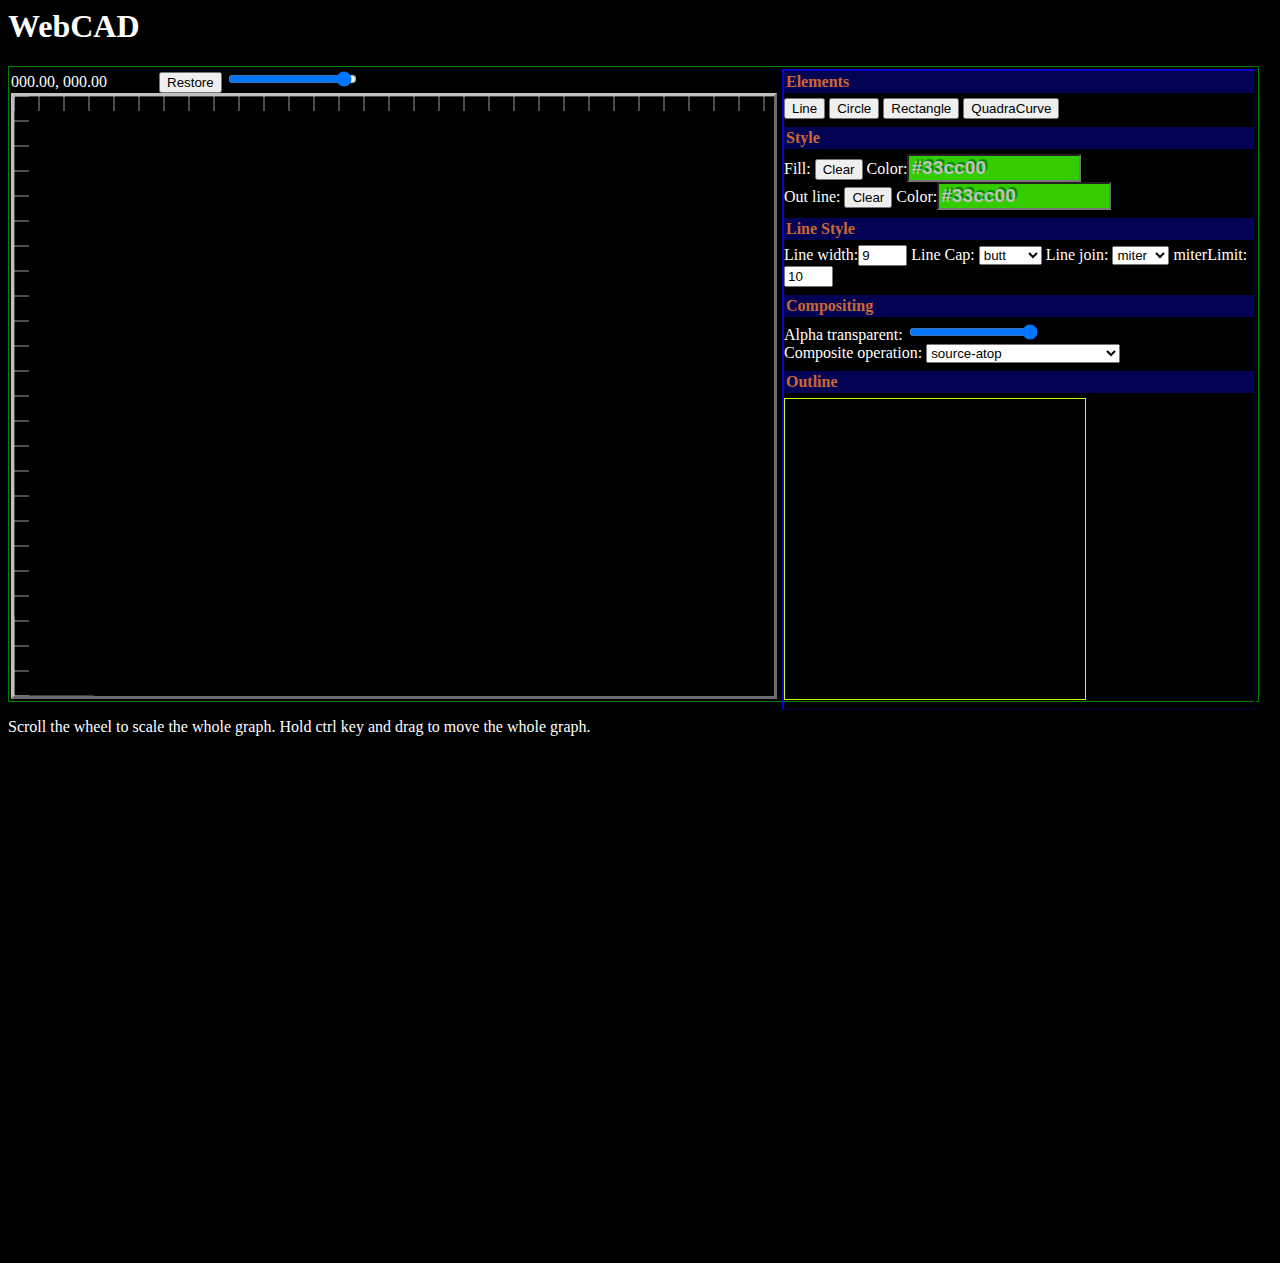
<file: index.html>
<html>
<head>
<link rel="icon" href="../../favicon.ico" type="image/x-icon" />
<link rel="shortcut icon" href="../../favicon.ico" type="image/x-icon" />
<meta http-equiv="Content-Type" content="text/html; charset=utf-8" />
<title>WebDrawing</title>
<link type="text/css" rel="stylesheet" href="css/colorPicker.css">
<link type="text/css" rel="stylesheet" href="css/cad.css">
<style>
</style>
</head>

<body>

<h1>WebCAD</h1>

	<div class="cad">

		<div class="control">

			<div>
				<h4>Elements</h4>
				<!-- <button onclick="ctx.setMode('view');">View</button>
				<button onclick="ctx.setMode('select');">Select</button> -->
				<button onclick="ctx.drawUsing(hc.graphic.Line.creator)" title="Draw a path, press mouse to add a point to the path. Press C to end path, alt+C to close path.">Line</button>
				<button onclick="ctx.drawUsing(hc.graphic.Circle.creator)" title="Drag to create circle">Circle</button>
				<button onclick="ctx.drawUsing(hc.graphic.Rectangle.creator)" title="Drag to create rectangle">Rectangle</button>
				<button onclick="ctx.drawUsing(hc.graphic.QuadraticCurve.creator)" title="Drag to create a line, then drag to control the curve">QuadraCurve</button>
			</div>

			<div>
				<h4>Style</h4>
				<span>Fill:</span>
				<button onclick="clearFill()">
				Clear
				</button>
				<label>Color:<input id="fillColor">
				</label><br> <span>Out line:</span>
				<button onclick="clearStroke();">
				Clear
				</button>
				<label>Color:<input id="strokeColor">
				</label>
			</div><div>
				<h4>Line Style</h4>
				Line width:<input
					onchange="ctx.drawable.style.lineWidth=this.value;" value="9"
					size="3" /> <label>Line Cap: <select
					onchange="ctx.drawable.style.lineCap=this.value;">
						<option value="butt">butt</option>
						<option value="round">round</option>
						<option value="square">square</option>
				</select> </label> <label>Line join: <select
					onchange="ctx.drawable.style.lineJoin=this.value;">
						<option value="miter">miter</option>
						<option value="round">round</option>
						<option value="bevel">bevel</option>
				</select> </label> <label>miterLimit: <input
					onchange="ctx.drawable.style.miterLimit=this.value;" value="10"
					size="3"> </label>
			</div>
			
			

			<div>
				<h4>Compositing</h4>

				<span>Alpha transparent:</span> <input type="range" min='0' max='1'
					value="1" step='0.1'
					onchange="this.title=this.value;ctx.context2d.globalAlpha=this.value;"
					id="globalAlpha" /> <br /> <label> Composite operation: <select>
						<option>source-atop</option>
						<option>source-in</option>
						<option>source-out</option>
						<option>source-over</option>
						<option>destination-atop</option>
						<option>destination-in</option>
						<option>destination-out</option>
						<option>destination-over</option>
						<option>lighter</option>
						<option>copy</option>
						<option>xor</option>
						<option>vendorName-operationName</option>
				</select> </label>
			</div>

			<div>
				<h4>Outline</h4>
				<canvas id='outline' title="Outline of the canvas."
					style="border: 1px #CF0 solid; width: 300px; height: 300px;"></canvas>
			</div>

		</div>
		
		<div><div id=crd></div> <button onclick='ctx.restore()'>Restore</button> <input type=range id=scale /></div>
		<div id=canvas>
			<canvas></canvas>
			<canvas></canvas>
		</div>
	</div>
	<p>
		Scroll the wheel to scale the whole graph. Hold ctrl key and drag to move the whole graph.
	</p>
</body>
<script src="js/core.js"></script>
<script src="js/colorPicker.js"></script>
<script src="js/graphics.js"></script>
<script src="js/circle.js"></script>
<script src="js/curve.js"></script>
<script src="js/line.js"></script>
<script src="js/rect.js"></script>

<script type="text/javascript">
	try {
		var ctx = new hc.graphic.DrawingContext(document.getElementById('canvas'));
		var crdLabel=document.getElementById('crd');
		crdLabel.innerHTML='';
		var crdText=document.createTextNode('000.00, 000.00');
		crdLabel.appendChild(crdText);
		ctx.onCursorMove=function(x,y){
			var n=5;//n digits
			crdText.nodeValue=x.toPrecision(n)+', '+y.toPrecision(n);
		}
	
		var scale=document.getElementById('scale');
		scale.min=ctx.scaleRange.min;
		scale.max=ctx.scaleRange.max;
		scale.onchange=function(){
			ctx.scale=this.value;
			ctx.modelContext2d.lineWidth=1/ctx.scale;
			ctx.repaint();
			this.title=(this.value*100).toFixed(1)+'%';
		}
		ctx.onScale=function(sc){
			scale.value=sc;
			scale.title=(sc*100).toFixed(1)+'%';
		}
		
		var picker = new hc.widget.ColorPicker();
		var fce=document.getElementById('fillColor');//fill color element
		var sce=document.getElementById('strokeColor');//stroke color element
		picker.regist(fce);
		picker.regist(sce);
		fce.onchange = function() {
			for(var i in ctx.selected){
			ctx.selected[i].style.fillStyle=this.value;	
			}
			ctx.repaintTop();
		}
		sce.onchange = function() {
			for(var i in ctx.selected){
				ctx.selected[i].style.strokeStyle=this.value;	
			}
		}
		function clearFill(){
			for(var i in ctx.selected){
				delete ctx.selected[i].style.fillStyle;
				}
				ctx.repaintTop();
		}
		function clearStroke(){
			for(var i in ctx.selected){
				delete ctx.selected[i].style.strokeStyle;
				}
		}
	} catch (e) {
		var m = 'Error!';
		for ( var p in e) {
			m += '\n' + p + ':' + e[p];
		}
		alert(m);
	}
</script>
</html>
</file>
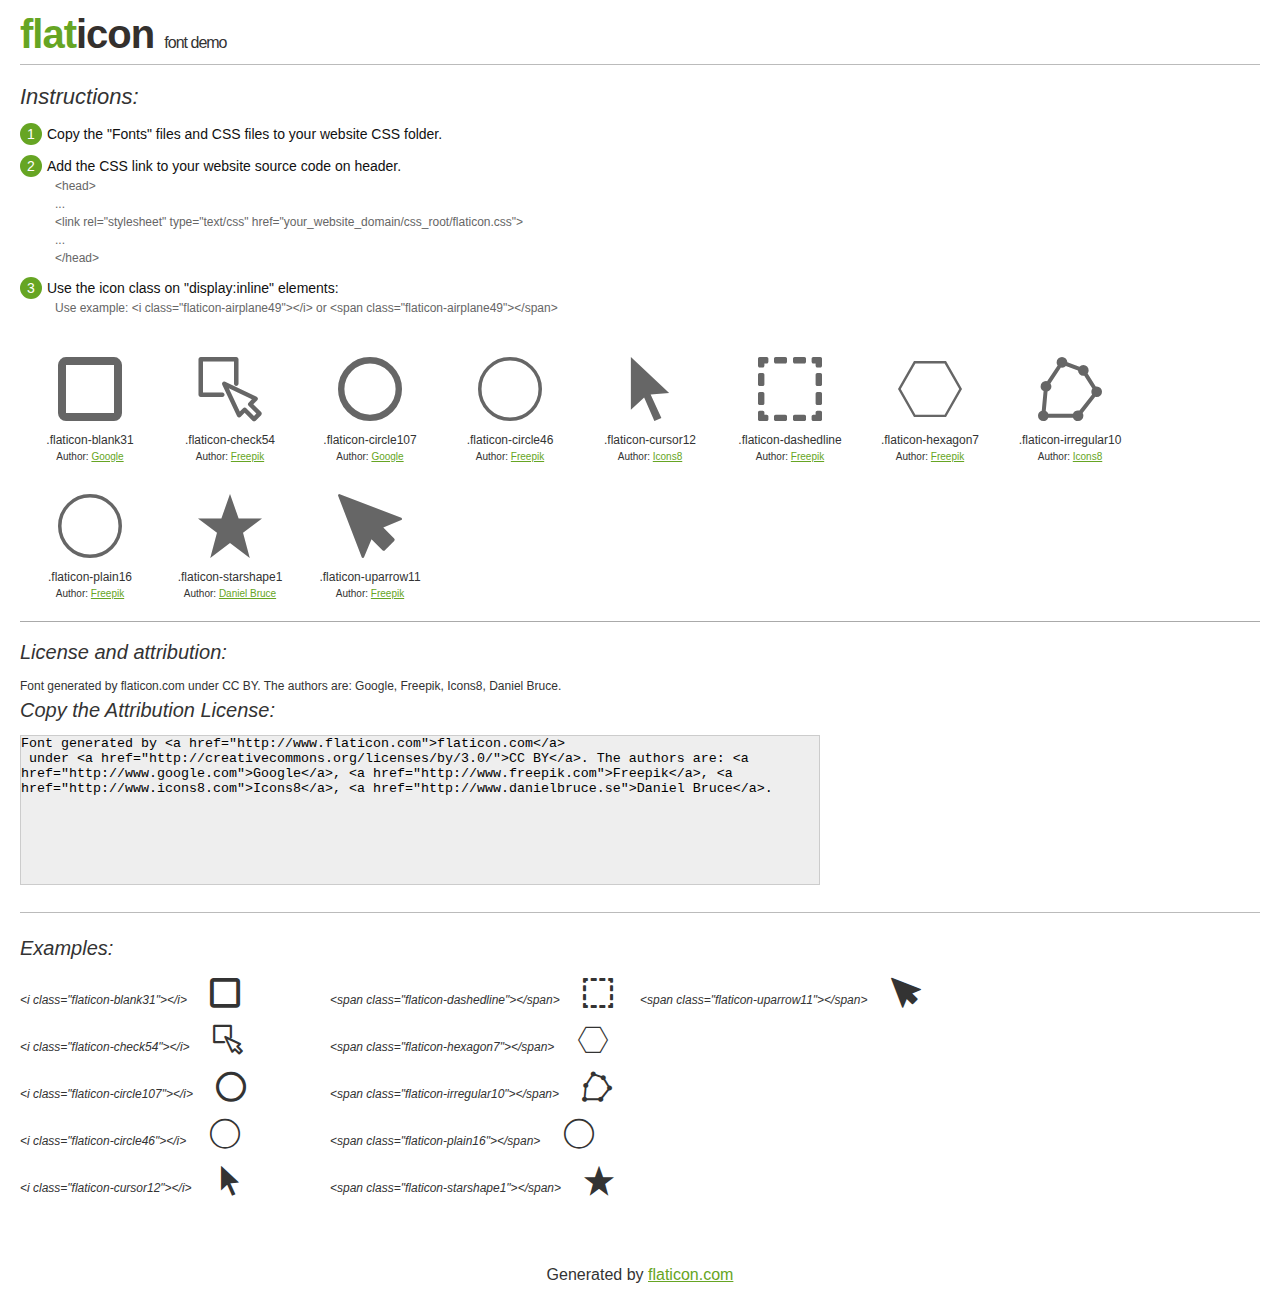
<file: res/Flaticon/flaticon.html>
<!DOCTYPE html>
<html>

<head>
    <title>Flaticon WebFont</title>
    <link rel="stylesheet" type="text/css" href="flaticon.css">
    <meta charset="UTF-8">
    <style>
    body {
        font-family: sans-serif;
        line-height: 1.5;
        font-size: 16px;
        padding: 20px;
        color:#333;
    }
    * {
        -moz-box-sizing: border-box;
        -webkit-box-sizing: border-box;
        box-sizing: border-box;
        margin: 0;
        padding: 0;
    }
    [class^="flaticon-"]:before, [class*=" flaticon-"]:before, [class^="flaticon-"]:after, [class*=" flaticon-"]:after {
        font-family: Flaticon;
        font-size: 30px;
        font-style: normal;
        margin-left: 20px;
        color: #333;
    }
    .image p {
		font-size: 12px;
		margin: 0px;
		clear: none;
		width: 300px;
		line-height: 40px;
	}
    .text {
        float: left;
        font-size:14px;
        margin-top: 15px;
    }
    .text ul {
        margin-left:0px;
        color:#111;
        margin-bottom:20px;
    }
    .text .ex {
        font-size:12px;
        color:#666;
        margin-left:35px;
        display:block;
    }
    .text ul li {
        margin-top:10px;
        list-style:none;
    }
    .num {
        background:#66A523;
        color:#fff;
        border-radius:20px;
        padding:1px;
        display:inline-block;
        width:22px;
        height:22px;
        text-align:center;
        margin-right: 5px;
    }
    .text ul strong {
        font-weight:normal;
        color:#000;
    }
    .image {
        width: 280px;
        float: left;
        margin-bottom: 15px;
        margin-right: 30px;
    }
    #glyphs {
        clear: both;
    }
    .image p:nth-child(even) i {
        clear: none;
    }
    .glyph {
        display: inline-block;
        width: 120px;
        margin: 10px;
        text-align: center;
        vertical-align: top;
        background: #FFF;
    }
    .glyph .glyph-icon {
        padding: 10px;
        display: block;
        font-family:"Flaticon";
        font-size: 64px;
        line-height: 1;
    }
    .glyph .glyph-icon:before {
        font-size: 64px;
        color: #666;
        margin-left: 0;
    }
    .class-name {
        font-size: 12px;
    }
    .author-name {
		font-size: 10px;
	}
	a{
		color: #66A523;
	}
    .instructions {
        font-style:italic;
        font-size:22px;
        margin-bottom:10px;
    }
    .iconsuse {
        font-size:22px;
        font-style:italic;
        padding-top:20px;
        margin-top:20px;
        border-top:1px solid #bbb;
    }
    .usetitle {
        margin-bottom: 10px;
        font-size: 20px;
        font-style: italic;
    }
    .class-name:last-child {
        font-size: 10px;
        color:#888;
    }
    .class-name:last-child a {
        font-size: 10px;
        color:#555;
    }
    .class-name:last-child a:hover {
        color:#66A523;
    }
    .glyph > input {
        display: block;
        width: 100px;
        margin: 5px auto;
        text-align: center;
        font-size: 12px;
        cursor: text;
    }
    .glyph > input.icon-input {
        font-family:"Flaticon";
        font-size: 16px;
        margin-bottom: 10px;
    }
    h1.logo {
        font-size: 40px;
        letter-spacing: -1px;
        margin-top: -16px;
        text-transform: lowercase;
        border-bottom:1px solid #bbb;
    }
    h1.logo strong {
        font-size: 16px;
        font-family:sans-serif;
        font-weight:normal;
        color:#333;
    }
    h1.logo a {
        color:#34302d;
        text-decoration: none;
    }
    h1.logo a span {
        color:#66A523;
    }
    #footer {
        padding-top:40px;
        clear:both;
        text-align:center;
    }
    #footer a {
        color:#66A523;
    }
    textarea {
		margin: 0px;
		width: 800px;
		height: 150px;
		border: 1px solid #CCC;
		resize: none;
		background: #EEE;
    }
    .author-link, .attrDiv a{
    	font-size: 12px;
    	color: #333;
    	text-decoration: none;
    }
    .external {
    	display: block;
    }
    .attrDiv {
		font-size: 12px;
	}
    .attribution {
        border-top: 1px solid #AAA;
        margin: 10px 0;
        padding-top: 15px;
    }
    </style>
</head>

<body>
    <header>
        <h1 class="logo">
            <a href="http://www.flaticon.com">
                <span>FLAT</span>ICON</a>
            <strong>Font Demo</strong>
        </h1>
    </header>

    <section class="demo">
        <div class="text">

            <div class="instructions">Instructions:</div>

            <ul>
                <li>
                    <p>
                        <span class="num">1</span>Copy the "Fonts" files and CSS files to your website CSS folder.
                </li>
                <li>
                    <p>
                        <span class="num">2</span>Add the CSS link to your website source code on header.
                        <br />
                        <span class="ex">&lt;head&gt;
                            <br/>...
                            <br/>&lt;link rel="stylesheet" type="text/css" href="your_website_domain/css_root/flaticon.css"&gt;
                            <br/>...
                            <br/>&lt;/head&gt;</span>
                </li>

                <li>
                    <p>
                        <span class="num">3</span>Use the icon class on "display:inline" elements:
                        <br />
                        <span class="ex">Use example: &lt;i class=&quot;flaticon-airplane49&quot;&gt;&lt;/i&gt; or &lt;span class=&quot;flaticon-airplane49&quot;&gt;&lt;/span&gt;</span>
                </li>
            </ul>
        </div>

    </section>

    <section id="glyphs"><div class="glyph">
		<div class="glyph-icon flaticon-blank31"></div>
		<div class="class-name">.flaticon-blank31</div><div class="author-name">Author: <a href="http://www.flaticon.com/free-icon/blank-square_61218">Google</a></div></div><div class="glyph">
		<div class="glyph-icon flaticon-check54"></div>
		<div class="class-name">.flaticon-check54</div><div class="author-name">Author: <a href="http://www.flaticon.com/free-icon/check-box-with-cursor_61643">Freepik</a></div></div><div class="glyph">
		<div class="glyph-icon flaticon-circle107"></div>
		<div class="class-name">.flaticon-circle107</div><div class="author-name">Author: <a href="http://www.flaticon.com/free-icon/circle-outline_60722">Google</a></div></div><div class="glyph">
		<div class="glyph-icon flaticon-circle46"></div>
		<div class="class-name">.flaticon-circle46</div><div class="author-name">Author: <a href="http://www.flaticon.com/free-icon/circle-outline_32341">Freepik</a></div></div><div class="glyph">
		<div class="glyph-icon flaticon-cursor12"></div>
		<div class="class-name">.flaticon-cursor12</div><div class="author-name">Author: <a href="http://www.flaticon.com/free-icon/cursor-arrow_48370">Icons8</a></div></div><div class="glyph">
		<div class="glyph-icon flaticon-dashedline"></div>
		<div class="class-name">.flaticon-dashedline</div><div class="author-name">Author: <a href="http://www.flaticon.com/free-icon/dotted-square_68225">Freepik</a></div></div><div class="glyph">
		<div class="glyph-icon flaticon-hexagon7"></div>
		<div class="class-name">.flaticon-hexagon7</div><div class="author-name">Author: <a href="http://www.flaticon.com/free-icon/hexagon-geometrical-shape-outline_32425">Freepik</a></div></div><div class="glyph">
		<div class="glyph-icon flaticon-irregular10"></div>
		<div class="class-name">.flaticon-irregular10</div><div class="author-name">Author: <a href="http://www.flaticon.com/free-icon/irregular-polygonal-shape-of-dots-united-by-lines_48415">Icons8</a></div></div><div class="glyph">
		<div class="glyph-icon flaticon-plain16"></div>
		<div class="class-name">.flaticon-plain16</div><div class="author-name">Author: <a href="http://www.flaticon.com/free-icon/plain-circle_67353">Freepik</a></div></div><div class="glyph">
		<div class="glyph-icon flaticon-starshape1"></div>
		<div class="class-name">.flaticon-starshape1</div><div class="author-name">Author: <a href="http://www.flaticon.com/free-icon/black-star_3537">Daniel Bruce</a></div></div><div class="glyph">
		<div class="glyph-icon flaticon-uparrow11"></div>
		<div class="class-name">.flaticon-uparrow11</div><div class="author-name">Author: <a href="http://www.flaticon.com/free-icon/arrow-pointer_63479">Freepik</a></div></div></section>

<section class="attribution">

	<div class="usetitle">License and attribution:</div><div class="attrDiv">Font generated by <a href="http://www.flaticon.com">flaticon.com</a>
 under <a href="http://creativecommons.org/licenses/by/3.0/">CC BY</a>. The authors are: <a href="http://www.google.com">Google</a>, <a href="http://www.freepik.com">Freepik</a>, <a href="http://www.icons8.com">Icons8</a>, <a href="http://www.danielbruce.se">Daniel Bruce</a>.</div><div class="usetitle">Copy the Attribution License:</div>

<textarea onclick="this.focus();this.select();">Font generated by &lt;a href=&quot;http://www.flaticon.com&quot;&gt;flaticon.com&lt;/a&gt;
 under &lt;a href=&quot;http://creativecommons.org/licenses/by/3.0/&quot;&gt;CC BY&lt;/a&gt;. The authors are: &lt;a href=&quot;http://www.google.com&quot;&gt;Google&lt;/a&gt;, &lt;a href=&quot;http://www.freepik.com&quot;&gt;Freepik&lt;/a&gt;, &lt;a href=&quot;http://www.icons8.com&quot;&gt;Icons8&lt;/a&gt;, &lt;a href=&quot;http://www.danielbruce.se&quot;&gt;Daniel Bruce&lt;/a&gt;.</textarea>

</section>

<section class="iconsuse">
    	<div class="usetitle">Examples:</div>
		<div class="image"><p>&lt;i class=&quot;flaticon-blank31&quot;&gt;&lt;/i&gt; <i class="flaticon-blank31"></i></p><p>&lt;i class=&quot;flaticon-check54&quot;&gt;&lt;/i&gt; <i class="flaticon-check54"></i></p><p>&lt;i class=&quot;flaticon-circle107&quot;&gt;&lt;/i&gt; <i class="flaticon-circle107"></i></p><p>&lt;i class=&quot;flaticon-circle46&quot;&gt;&lt;/i&gt; <i class="flaticon-circle46"></i></p><p>&lt;i class=&quot;flaticon-cursor12&quot;&gt;&lt;/i&gt; <i class="flaticon-cursor12"></i></p></div><div class="image"><p>&lt;span class=&quot;flaticon-dashedline&quot;&gt;&lt;/span&gt; <span class="flaticon-dashedline"></span></p><p>&lt;span class=&quot;flaticon-hexagon7&quot;&gt;&lt;/span&gt; <span class="flaticon-hexagon7"></span></p><p>&lt;span class=&quot;flaticon-irregular10&quot;&gt;&lt;/span&gt; <span class="flaticon-irregular10"></span></p><p>&lt;span class=&quot;flaticon-plain16&quot;&gt;&lt;/span&gt; <span class="flaticon-plain16"></span></p><p>&lt;span class=&quot;flaticon-starshape1&quot;&gt;&lt;/span&gt; <span class="flaticon-starshape1"></span></p></div><div class="image"><p>&lt;span class=&quot;flaticon-uparrow11&quot;&gt;&lt;/span&gt; <span class="flaticon-uparrow11"></span></p></div>
</section>
<div id="footer">
    <div>Generated by <a href="http://www.flaticon.com">flaticon.com</a>
    </div>
</div>
	</body>
</html>
</file>
<file: css/colorPicker.css>
.pallette{
	position:absolute;
	width:300px;
	border-right:2px blue dashed;
	border-bottom:1px green solid;
	visibility:hidden;
}
.pallette div{
	color:red;
	display:inline-block;
	width:15px;
	height:15px;
	border:1px silver outset;
}
.pallette div:hover{
	border-style:inset;
}

.picker{
	color:silver;
	text-shadow:green 2px -2px 1px;
	font-weight:bold;
	font-size:larger;
}
</file>
<file: css/cad.css>
body,a{
	color:white;
	background-color:black;
}

.cad{
	width:1245px;
	height:auto;
	padding:2px;
	border:1px green solid;
}
.cad #canvas{
	/*1245*0.618*/
	width:760px;
	height:600px;
	border:3px silver outset;
	position: relative;
	top:0;
	left:0;
	cursor:crosshair;
}
.cad #canvas canvas{
	width:100%;
	height:100%;
	position:absolute;
	top: 0;
}
.cad .control{
	float:right;
	width:470px;

	border: 2px #040477 outset;
	padding: 0;
	overflow:hidden;
}
.cad .control:hover{
	overflow:auto;
}
.cad .control div{
	margin-bottom: 8px;
	width:auto;
}
.cad .control div h4{
	padding:2px;
	background-color:rgba(4,4,119,0.7);
	color: #C63;
	margin-top:0;
	margin-bottom: 5px;
}
#crd{
	width: 9em;
	height: 1em;
	display:inline-block;
	overflow:visible;
}
</file>
<file: res/Flaticon/flaticon.css>
@font-face {
	font-family: "Flaticon";
	src: url("flaticon.eot");
	src: url("flaticon.eot#iefix") format("embedded-opentype"),
	url("flaticon.woff") format("woff"),
	url("flaticon.ttf") format("truetype"),
	url("flaticon.svg") format("svg");
	font-weight: normal;
	font-style: normal;
}
[class^="flaticon-"]:before, [class*=" flaticon-"]:before,
[class^="flaticon-"]:after, [class*=" flaticon-"]:after {   
	font-family: Flaticon;
        font-size: 20px;
font-style: normal;
margin-left: 20px;
}.flaticon-blank31:before {
	content: "\e000";
}
.flaticon-check54:before {
	content: "\e001";
}
.flaticon-circle107:before {
	content: "\e002";
}
.flaticon-circle46:before {
	content: "\e003";
}
.flaticon-cursor12:before {
	content: "\e004";
}
.flaticon-dashedline:before {
	content: "\e005";
}
.flaticon-hexagon7:before {
	content: "\e006";
}
.flaticon-irregular10:before {
	content: "\e007";
}
.flaticon-plain16:before {
	content: "\e008";
}
.flaticon-starshape1:before {
	content: "\e009";
}
.flaticon-uparrow11:before {
	content: "\e00a";
}
</file>
